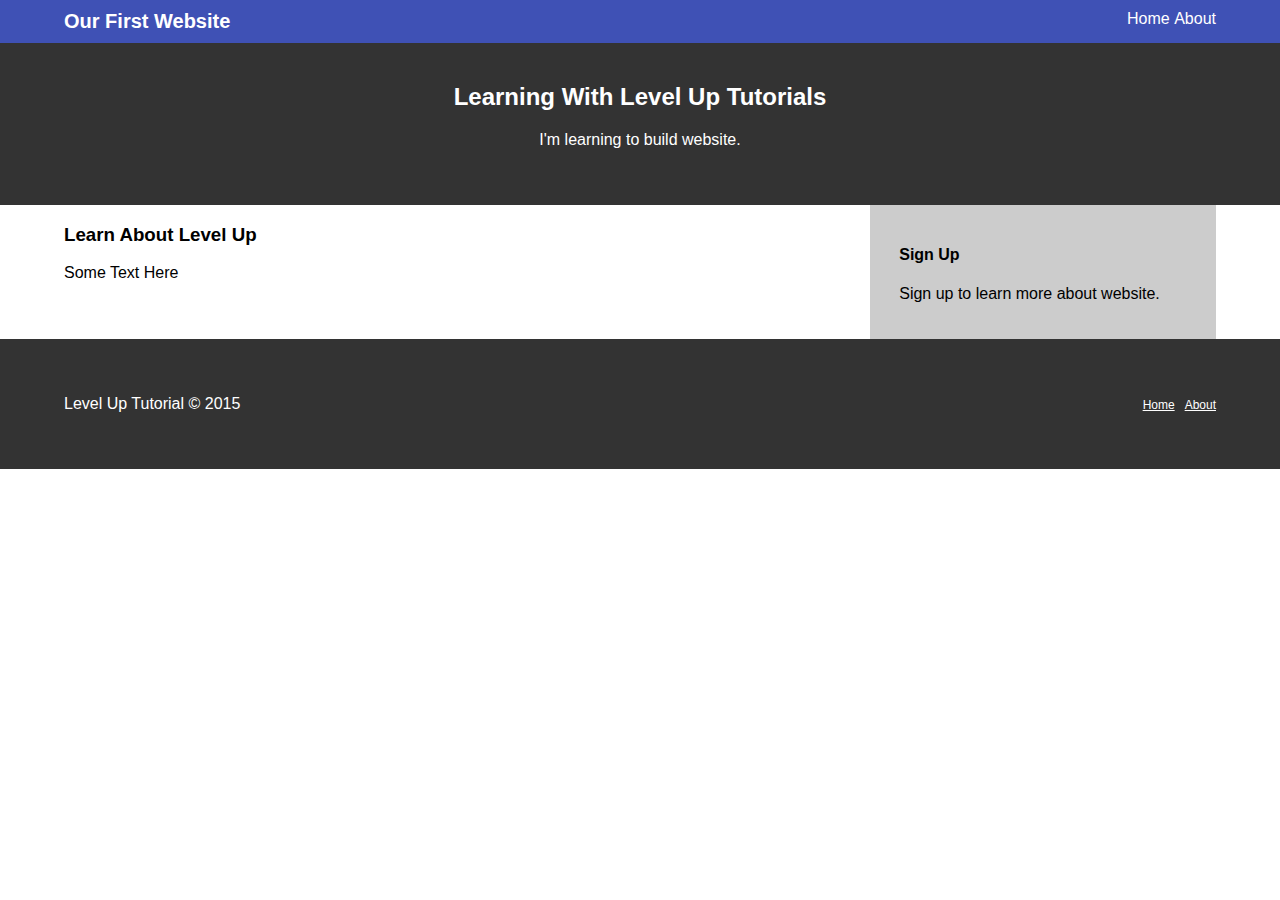
<file: index.html>
<!doctype html>
<html>
  <head>
    <meta charset="utf-8">
    <title>Our First Website</title>
    <link rel="stylesheet" href="normalize.css">
    <link rel="stylesheet" href="styles.css">
  </head>
  <body>
    <header class="site-header clearfix">
      <h1> Our First Website</h1>
      <nav class="main-nav">
        <ul>
          <li><a href="index.html">Home</a></li>
          <li><a href="about.html">About</a></li>
        </ul>
      </nav>
    </header>
    <main>
      <section class="billboard">
        <h2>Learning With Level Up Tutorials</h2>
        <p id="main-text">
          I'm learning to build website.
        </p>
      </section>
      <div class="column-wrapper clearfix">
        <section class="main-col">
          <h3>Learn About Level Up</h3>
          <p>
            Some Text Here
          </p>
        </section>
        <aside class="sidebar-col">
          <h4>Sign Up</h4>
          <p>
            Sign up to learn more about website.
          </p>
        </aside>
      </div>
    </main>
    <footer id="footer" class="main-footer clearfix">
        <p class="copyright">
          Level Up Tutorial &copy; 2015
        </p>
      <ul class="footer-nav clearfix">
        <li><a href="/">Home</a></li>
        <li><a href="about.html">About</a></li>
      </ul>
    </footer>
  </body>
</html>
</file>
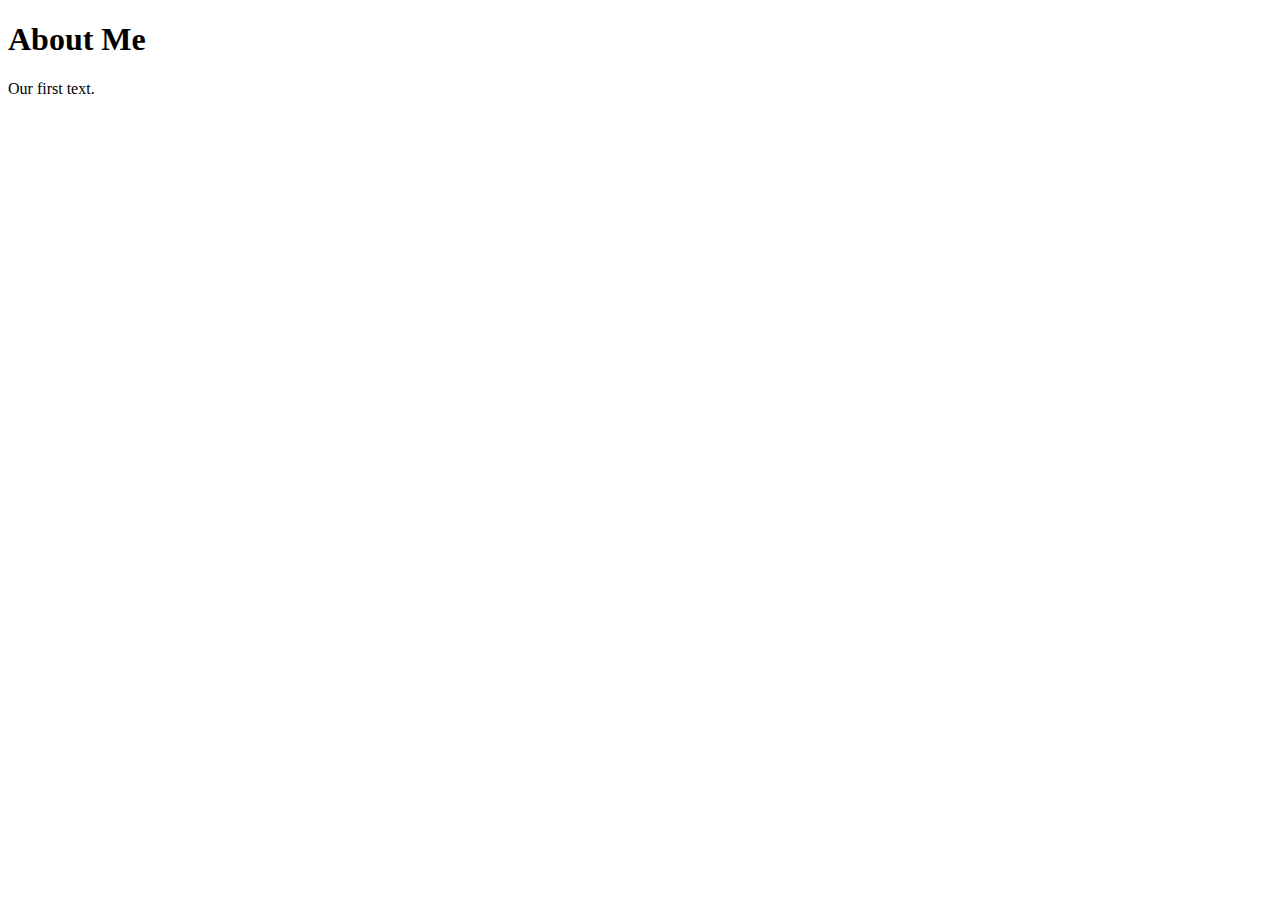
<file: about.html>
<!doctype html>
<html>
<head>
  <meta charset="utf-8">
  <title>Our First Website</title>
  <link rel="stylesheet" href="styles.css">
</head>
<body>
<!-- This is a comment -->
<h1>About Me</h1>
<p>
  Our first text.
</p>
</body>
</html>
</file>
<file: styles.css>
.clearfix:after {
  visibility: hidden;
  display: block;
  font-size: 0;
  content: " ";
  clear: both;
  height: 0;
}
.clearfix { display: inline-block; }
/* start commented backslash hack \*/
* html .clearfix { height: 1%; }
.clearfix { display: block; }
/* close commented backslash hack */


.site-header {
  background: #3F51B5;
  color: #fff;
  padding: 10px 5%;
  box-shadow: 0 1px 3px #333;
}

.site-header h1 {
  margin: 0;
  font-size: 20px;
  float: left;
}

.main-nav {
  float: right;
}

.main-nav ul {
  padding: 0;
  margin: 0;
  list-style: none;
}

.main-nav ul li {
  display: inline;
}

.main-nav ul li a {
  text-decoration: none;
  color: white;
}

.billboard {
  background: #333;
  color: #fff;
  text-align: center;
  padding: 40px;
}

.billboard h2 {
  margin-top: 0;
}

.column-wrapper {
  width: 90%;
  margin: 0 auto;
}

.main-col {
  float: left;
  width: 70%;
}

.sidebar-col {
  float: right;
  width: 25%;
  background: #ccc;
  padding: 20px 2.5%;
}

.main-footer {
  background: #333;
  color: #fff;
  padding: 40px 5%;
}

.main-footer a {
  color: #fff;
  font-size: 12px;
}

.copyright {
  float: left;
}

.footer-nav {
  list-style: none;
  float: right;
}

.footer-nav li {
  float: left;
}

.footer-nav li + li {
  margin-left: 10px;
}
</file>
